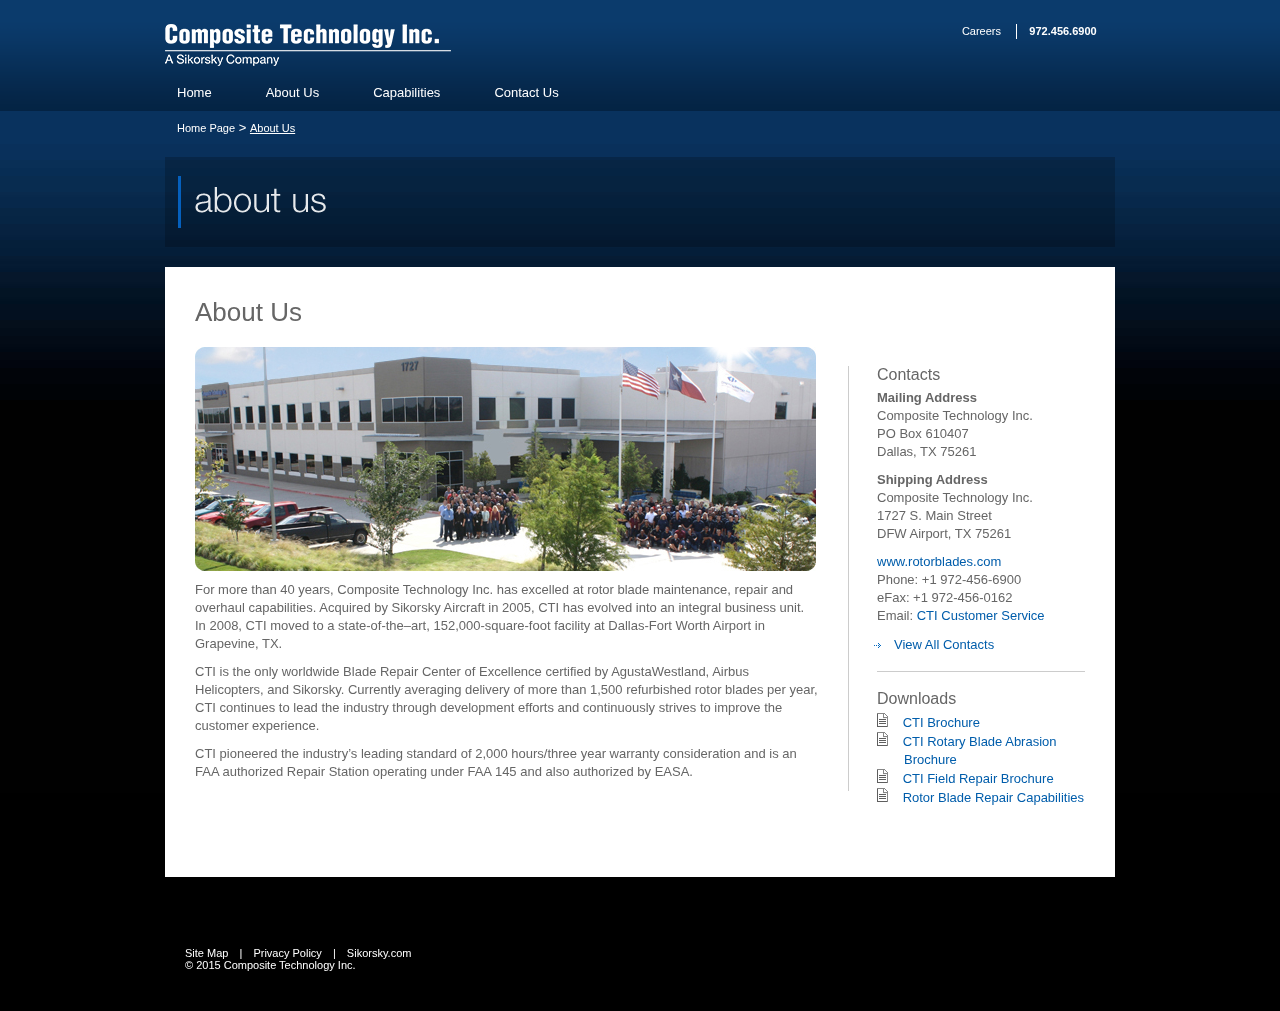
<file: about-us.html>
﻿<!DOCTYPE html PUBLIC "-//W3C//DTD XHTML 1.0 Transitional//EN" "http://www.w3.org/TR/xhtml1/DTD/xhtml1-transitional.dtd">

<html xmlns="http://www.w3.org/1999/xhtml" xml:lang="en" lang="en">
<head>

		<title>About Us - Composite Technology Inc.</title>
		<meta http-equiv="Content-Type" content="text/html; charset=utf-8" />

		
<link rel="stylesheet" href="ui/css/supersized.css" type="text/css" media="screen" />
		<link rel="stylesheet" href="ui/scripts/theme/supersized.shutter.css" type="text/css" media="screen" />
		<script type="text/javascript" src="ui/scripts/quickmenu.js"></script>
		<!--<script type="text/javascript" src="https://ajax.googleapis.com/ajax/libs/jquery/1.6.1/jquery.min.js"></script>-->
		<link href="ui/css/stylesheet.css" rel="stylesheet" type="text/css" />
		<script>window.jQuery || docum972ent.write('<script src="ui/slider2/js/jquery.min.js"><\/script>')</script>
        
        <!-- Anything Slider -->
        <link rel="stylesheet" href="ui/slider2/css/anythingslider.css" />
<script src="ui/slider2/js/jquery.anythingslider.js"></script>
        <script src="ui/slider2/js/jquery.anythingslider.fx.js"></script>
        
        
        <link rel="stylesheet" href="ui/slider2/css/page.css" />
<script src="ui/slider2/js/slider2.js"></script>
		
        
        
		<!-- homepage only<script type="text/javascript" src="ui/scripts/jquery.easing.min.js"></script>-->
		<script type="text/javascript" src="ui/scripts/supersized.3.2.5.min.js"></script>
		<script type="text/javascript" src="ui/scripts/theme/supersized.shutter.min.js"></script>
		
		<script type="text/javascript">
			
			jQuery(function($){
				
				$.supersized({
				
					// Functionality
					slideshow               :   1,			// Slideshow on/off
					autoplay				:	0,			// Slideshow starts playing automatically
					start_slide             :   1,			// Start slide (0 is random)
					stop_loop				:	0,			// Pauses slideshow on last slide
					random					: 	0,			// Randomize slide order (Ignores start slide)
					slide_interval          :   3000,		// Length between transitions
					transition              :   1, 			// 0-None, 1-Fade, 2-Slide Top, 3-Slide Right, 4-Slide Bottom, 5-Slide Left, 6-Carousel Right, 7-Carousel Left
					transition_speed		:	1000,		// Speed of transition
					new_window				:	1,			// Image links open in new window/tab
					pause_hover             :   0,			// Pause slideshow on hover
					keyboard_nav            :   1,			// Keyboard navigation on/off
					performance				:	1,			// 0-Normal, 1-Hybrid speed/quality, 2-Optimizes image quality, 3-Optimizes transition speed // (Only works for Firefox/IE, not Webkit)
					image_protect			:	1,			// Disables image dragging and right click with Javascript
															   
					// Size & Position						   
					min_width		        :   0,			// Min width allowed (in pixels)
					min_height		        :   0,			// Min height allowed (in pixels)
					vertical_center         :   0,			// Vertically center background
					horizontal_center       :   1,			// Horizontally center background
					fit_always				:	0,			// Image will never exceed browser width or height (Ignores min. dimensions)
					fit_portrait         	:   1,			// Portrait images will not exceed browser height
					fit_landscape			:   0,			// Landscape images will not exceed browser width
															   
					// Components							
					slide_links				:	'blank',	// Individual links for each slide (Options: false, 'num', 'name', 'blank')
					thumb_links				:	1,			// Individual thumb links for each slide
					thumbnail_navigation    :   0,			// Thumbnail navigation
					slides 					:  	[		{image: 'ui/images/bg_about_us.jpg'}
												],
												
					// Theme Options			   
					progress_bar			:	1,			// Timer for each slide							
					mouse_scrub				:	0
					
				});
		    });
		</script>
		<script type="text/javascript">
        
          var _gaq = _gaq || [];
          _gaq.push(['_setAccount', 'UA-26187310-1']);
          _gaq.push(['_trackPageview']);
        
          (function() {
            var ga = document.createElement('script'); ga.type = 'text/javascript'; ga.async = true;
            ga.src = ('https:' == document.location.protocol ? 'https://ssl' : 'http://www') + '.google-analytics.com/ga.js';
            var s = document.getElementsByTagName('script')[0]; s.parentNode.insertBefore(ga, s);
          })();
        
        </script>
		<script type="text/javascript">
        
          var _gaq = _gaq || [];
          _gaq.push(['_setAccount', 'UA-34712479-1']);
          _gaq.push(['_trackPageview']);
        
          (function() {
            var ga = document.createElement('script'); ga.type = 'text/javascript'; ga.async = true;
            ga.src = ('https:' == document.location.protocol ? 'https://ssl' : 'http://www') + '.google-analytics.com/ga.js';
            var s = document.getElementsByTagName('script')[0]; s.parentNode.insertBefore(ga, s);
          })();
        
        </script>
	</head>
<body>
<div id="PageContainer">
  <!-- jQuery Supersized Background Markup Ends -->
  <div class="HeaderContainer FullWidthCarriage">
    <!-- HeaderContainer -->
    <div class="Header">
      <!-- Header Starts -->
      <div class="TopContainer">
        <!-- TopContainer Starts -->
        <div class="Logo"><a href="index.html"><img src="ui/images/Composite_Technology_Inc_logo.png" alt="Composite Technology Inc. - A Sikorsky Aerospace Services Company" title="Composite Technology Inc. - A Sikorsky Aerospace Services Company" border="0" />
          <!--<img src="ui/images/img_AAG_type_ko.png" alt="AAG | A Sikorsky Global Helicopters Company" title="AAG | A Sikorsky Global Helicopters Company" border="0" />-->
        </a></div>
        <div class="GlobalNavContainer">
          <div class="GlobalNav">
            <!-- GlobalNav Starts -->
            <a href="http://lockheedmartinjobs.com/" id="ctl00_global_rptGlobalNav_ctl03_link" target="_blank">Careers</a>
            <!-- GlobalNav Ends -->
          </div>
          <div class="Date" id="Date"><strong>972.456.6900 </strong>&nbsp;&nbsp;&nbsp;&nbsp;&nbsp;</div>
        </div>
      </div>
      <div class="T1Nav">
        <!-- T1Nav Starts -->
         <ul id="qm0" class="qmmc">
          <li><a href="index.html" id="ctl00_topnav_rptTopNav_ctl01_link" class="qmparent">Home</a></li>
          <li><a href="about-us.html" id="ctl00_topnav_rptTopNav_ctl01_link" class="qmparent">About Us</a></li>
          <li><a href="capabilities.html" id="ctl00_topnav_rptTopNav_ctl02_link" class="qmparent">Capabilities</a>
          <ul>
              <li><a href="rotor-blade-repair.html" id="ctl00_topnav_rptTopNav_ctl01_rprT2_ctl01_link" class="qmparent">Rotor Blade Repair</a>              </li>
              <li><a href="whirl-tower.html" id="ctl00_topnav_rptTopNav_ctl01_rprT2_ctl01_link" class="qmparent">Whirl Tower</a>            </li>
              <li><a href="field-service.html" id="ctl00_topnav_rptTopNav_ctl01_rprT2_ctl01_link" class="qmparent">Field Service</a>            </li>
            </ul></li>
          <li><a href="contact-us.html" id="ctl00_topnav_rptTopNav_ctl06_link">Contact Us</a></li>
          <li class="qmclear">&nbsp;</li>
        </ul>
        <!-- Create Menu Settings: (Menu ID, Is Vertical, Show Timer, Hide Timer, On Click, Right to Left, Horizontal Subs, Flush Left) -->
        <script type="text/javascript">                qm_create(0, false, 0, 500, false, false, false, false);</script>
        <!---->
        <!-- QuickMenu Structure Ends [Menu 0] -->
        <!-- T1Nav Ends -->
      </div>
      <!-- Header Ends -->
    </div>
    <!-- HeaderContainer Ends  -->
  </div>
  <div class="TierMainContainer FullWidthCarriage">
    <!-- TierMainContainer Starts -->
    <div class="TierMain">
      <!-- TierMain Starts -->
      <div class="BreadCrumbs"><a href="index.html" id="ctl00_ctl00_ContentPlaceHolder1_breadcrumb_rprBreadcrumb_ctl01_item" class="active">Home Page</a> &gt; <a href="about-us.html" id="ctl00_ctl00_ContentPlaceHolder1_breadcrumb_rprBreadcrumb_ctl03_item">About Us</a></div>
      <div class="PageHeader">
        <!-- PageHeader Starts -->
        <div class="PageHeaderLeft">
          <!-- PageHeaderLeft Starts -->
          <div><img src="ui/images/hdg_PageHeader_about-us_blue.png" width="680" height="90" /></div>
          <!-- PageHeaderLeft Ends -->
        </div>
        <div class="PageHeaderRight">
          <!-- PageHeaderRight Starts -->
          <!-- PageHeaderRight Ends -->
        </div>
        <!-- PageHeader Ends -->
      </div>
      <div class="TierContentContainer">
        <!-- TierContentContainer Starts -->
        <div class="TierContentContainer">
          <!-- TierContentContainer Starts -->
          <div class="TierContent">
            <!-- TierContent Starts -->
            <div class="TierContentLeft2">
              <!-- TierContentLeft Starts -->
              <h1>About Us</h1>
              <div class="TierContentTop">
                <!-- TierContentTop Starts -->
                <p><img border="0" width="621" height="224" alt="" src="ui/images/img_about.jpg" /></p>
                <p>For more than 40 years, Composite Technology Inc. has excelled at rotor blade maintenance, repair and overhaul capabilities.  Acquired by Sikorsky Aircraft in 2005, CTI has evolved into an integral business unit.   <br />
                In 2008, CTI moved to a state-of-the–art, 152,000-square-foot facility at Dallas-Fort Worth Airport in Grapevine, TX.</p>

<p>CTI is the only worldwide Blade Repair Center of Excellence certified by AgustaWestland, Airbus Helicopters, and Sikorsky.  Currently averaging delivery of more than 1,500 refurbished rotor blades per year, CTI continues to lead the industry through development efforts and continuously strives to improve the customer experience.</p>

<p>CTI pioneered the industry’s leading standard of 2,000 hours/three year warranty consideration and is an FAA authorized Repair Station operating under FAA 145 and also authorized by EASA.
</p>
                <!-- TierContentTop Ends -->
              </div>
              <!-- TierContentLeft Ends -->
            </div>
            <div class="TierContentRight2">
              <!-- TierContentRight2 Starts -->
              <div class="RightTopImage" style="display:none;"></div>
              <div class="RightFeatureArea">
                <!-- RightFeatureArea Starts -->
                <div class="RightFeatureHdr">Contacts</div>
                <p><strong>Mailing Address</strong><br />
                  Composite Technology Inc.<br />
PO Box 610407<br />
Dallas, TX 75261</p>
                <p><strong>Shipping Address<br />
                  </strong>Composite Technology Inc.<br />
                  1727 S. Main Street<br />
DFW Airport, TX 75261<br />
                </p>
                <p><a href="http://www.rotorblades.com">www.rotorblades.com</a><br />
                  Phone: +1 972-456-6900<br />
                  eFax: +1 972-456-0162 <br />
                Email: <a href="mailto:cti_customer_service.dl-mst@exch.ems.lmco.com">CTI Customer Service</a></p>
                <ul class="arrow">
                  <li><a href="contact-us.html">View All Contacts</a></li>
                </ul>
               <br />
                  <br />
               
                               <img src="ui/images/hline_.gif" width="208" height="1" /><br />
                <br />
                  <!-- RightFeatureArea Starts -->
                  <div class="RightFeatureAreaBtm">
                  <div class="RightFeatureHdr">Downloads</div>
                <p style="padding: 0px; margin: 0px;"><img height="14" border="0" width="22" title="CTI Brochure" alt="CTI Brochure" src="ui/images/icon_brief.gif"> <a href="ui/documents/CTI_Brochure.pdf" target="_blank">CTI Brochure</a></p>
                <p style="padding: 0px; margin: 0px;"><img height="14" border="0" width="22" title="CTI Brochure" alt="CTI Brochure" src="ui/images/icon_brief.gif"> <a href="ui/documents/CTI_Rotary_Blade_Abrasion_Brochure.pdf" target="_blank">CTI Rotary Blade Abrasion<br/><span style="margin-left:27px;">Brochure<span></a></p>
                <p style="padding: 0px; margin: 0px;"><img height="14" border="0" width="22" title="CTI Brochure" alt="CTI Brochure" src="ui/images/icon_brief.gif"> <a href="ui/documents/CTI_Field_Repair_Brochure.pdf" target="_blank">CTI Field Repair Brochure</a></p>
                <p style="padding: 0px; margin: 0px;"><img height="14" border="0" width="22" title="CTI Capabilities" alt="CTI Capabilities" src="ui/images/icon_brief.gif"> <a href="ui/documents/CTI_Capabilities.pdf" target="_blank">Rotor Blade Repair Capabilities</a></p>
                </div>
                <!-- RightFeatureArea Ends -->
           
                <!-- RightFeatureArea Ends -->
              </div>
              <!-- TierContentRight2 Ends -->
            </div>
          </div>
          <!-- TierContent Ends -->
          <div class="BottomContainer"> </div>
          <!-- TierContentContainer Ends -->
        </div>
      </div>
      <!-- TierMain Ends -->
    </div>
    <!-- TierMainContainer Ends -->
    <div class="FooterContainer FullWidthCarriage">
      <!-- HomeFooterContainer Starts -->
      <div class="MainFooter">
        <!-- FooterMain Starts -->
        <div class="HomeFooterContainerLeft">
          <!-- HomeFooterContainerLeft Starts -->
                  <div class="HomeFooter"> <a href="sitemap.html" id="ctl00_footer_rptFooterNav_ctl01_link">Site Map</a> | <a href="privacy.html" id="ctl00_footer_rptFooterNav_ctl03_link">Privacy Policy</a>  | <a href="http://www.sikorsky.com" id="ctl00_footer_rptFooterNav_ctl05_link" target="_blank">Sikorsky.com</a> </div>
          <div class="HomeFooter2">
            <!-- HomeFooter2 Starts -->
            &copy; 2015 Composite Technology Inc.
            <!-- HomeFooter2 Ends -->
          </div>
          <!-- HomeFooterContainerLeft Ends -->
        </div>
        <div class="HomeFooterContainerRight">
          <!-- HomeFooterContainerRight Starts -->
          <!-- <div class="image"><img src="ui/images/img_FooterLogo.png" alt="Sikorsky Aircraft Corporation Company"    width="160" height="35"/></div> -->
          <!-- HomeFooterContainerRight Ends -->
        </div>
      </div>
      <!-- MainFooter Ends -->
      <!-- FooterContainer Ends -->
    </div>
    <!-- FooterContainer Ends -->
  </div>
  <div style="display:none;">
    <input type="hidden" name="__VIEWSTATE" id="__VIEWSTATE" value="/[base64]" />
  </div>
</div>
<div id="supersized"></div>
</body>
</html>
</file>
<file: ui/css/stylesheet.css>
@import url(navigation.css);
@import url(footer.css);
@import url(content.css);
@import url(forms.css);

/*universal styles begin*/

body {
	font: normal small Arial, Verdana, Helvetica, sans-serif;
	padding: 0px;
	margin: 0px;
	line-height:18px;
	background: url(../images/bg_Body_tile.jpg) repeat-x #000;
	border-right-style: none;
	border-left-style: none;
}

.homebody {}


#PageContainer {
	width:100%;
	height:100%;
	top:0;
	overflow: hidden;
	z-index:4;
	text-align:center;
} /* #PageContainer required by SuperSized jQuery */

.FullWidthCarriage {
	display:block;
	float:left;
	width: 100%;
	margin: 0;
	padding: 0;	
	background: none;
	text-align: center;
}

.HeaderContainer.FullWidthCarriage {
	background: url(../images/bg_Header_tile.gif) repeat-x 0px bottom #0b3b6c;
}

.Header {
	display:block;
	width: 950px;
	margin: 0 auto;
	padding: 24px 0 0;
	background: none;
	text-align: left;
}

.T1Nav {
	display:block;
	float: left;
	width: 950px;
	margin: 0;
	padding: 10px 0;
	background: none;
}



.HomeMainContainer.FullWidthCarriage {
/*	background-color: #FFCCCC;*/
}

.HomeMain {
	display:block;
	width: 950px;/* anythingfix 950*/
	margin: 0 auto;
	padding: 90px 0 0;
	background: none;
	text-align: left;
}

.HomeFlash{
	display: block;
	float: left;
	width:950px;
	margin:0;
	padding: 0;
}

.HomeContentContainer {
	display: block;
	float: left;
	width:870px;
	margin:70px 0 0;
	padding: 20px 40px;
	background: url(../images/bg_HomeContent.png) repeat-x 0px 0px;
}

.HomeContentContainer a {
	color:#005dab;
}

.HomeContentContainer a:hover {
	color:#F19A02;
}

.HomeContentContainer a.whtlnk {
	color:#fff;
}

.HomeContentContainer a.whtlnk:hover {
	color:#99ccff;
}

.HomeTopRow {}

/* HomeBox1 */

.HomeBox1 {
	display:block;
	float:left;
	width:250px;
	min-height: 100px;
	margin: 0;
	padding: 0px 28px 0px 0px;
	border-right: 2px solid #ddd;
}

.HomeBox1 .top {
	display: block;
	float: left;
	padding:0;
	margin:0; 
	background:none;
}

.HomeBox1 .top h2 {
	padding: 0 0 10px 0;
	margin: 0px; 
	color: #666;
	font-family: Arial, Helvetica, sans-serif;
	font-size: 14px;
	font-weight: normal;
}
.top h1 {
	padding: 0 0 10px 0;
	margin: 0px; 
	color: #666;
	font-family: Arial, Helvetica, sans-serif;
	font-size: 14px;
	font-weight: normal;
}

.HomeBox1 .image {
	float: left;
	padding: 0px 0px 0px 0px;
	display:none;
}

.HomeBox1 .body1 {
	display: block;
	float: left;
	width:250px;
	margin:0;
	padding:0;
	color: #666;
	font-family: Arial, Helvetica, sans-serif;
	font-size: 11px;
	line-height: normal;
	font-weight: normal;
}

.HomeBox1 .Btn {
	display: block;
	float: none;
	margin: 0;
	padding: 5px 0px 0px 0px;
	width: auto;
	border: none;
}

.HomeBox1 .Btn a {
	border: none;
	background: none;
	margin: 0;
	padding: 0;
}

.HomeBox1 .icons {
	padding: 0px 0px 10px 0px;
}

/* HomeBox2 */

.HomeBox2 {
	display:block;
	float:left;
	width:250px;
	min-height: 100px;
	margin: 0;
	padding: 0px 28px 0px 30px;
	border-right: 2px solid #ddd;
}

.HomeBox2 .top {
	display: block;
	float: left;
	padding:0;
	margin:0; 
	background:none;
}

.HomeBox2 .top h2 {
	padding: 0 0 10px 0;
	margin: 0px; 
	color: #666;
	font-family: Arial, Helvetica, sans-serif;
	font-size: 14px;
	font-weight: normal;
}

.HomeBox2 .image {
	float: left;
	padding: 0px 0px 0px 0px;
	display:none;
}

.HomeBox2 .body1 {
	display: block;
	float: left;
	width:250px;
	margin:0;
	padding:0;
	color: #666;
	font-family: Arial, Helvetica, sans-serif;
	font-size: 11px;
	line-height: normal;
	font-weight: normal;
}

.HomeBox2 .Btn {
	display: block;
	float: none;
	margin: 0;
	padding: 5px 0px 0px 0px;
	width: auto;
	border: none;
}

.HomeBox2 .Btn a {
	border: none;
	background: none;
	margin: 0;
	padding: 0;
}

.HomeBox2 .icons {
	padding: 0px 0px 10px 0px;
}


/* HomeBox3 */

.HomeBox3 {
	display:block;
	float:left;
	width:250px;
	min-height: 100px;
	margin: 0;
	padding: 0px 0px 0px 30px;
}

.HomeBox3 .top {
	display: block;
	float: left;
	padding:0;
	margin:0; 
	background:none;
}

.HomeBox3 .top h2 {
	padding: 0 0 10px 0;
	margin: 0px; 
	color: #666;
	font-family: Arial, Helvetica, sans-serif;
	font-size: 14px;
	font-weight: normal;
}

.HomeBox3 .image {
	display:block;
	float: left;
	padding: 0px 20px 10px 0px;
}

.HomeBox3 .body1 {
	display: block;
	float: left;
	width:250px;
	margin:0;
	padding:0;
	color: #666;
	font-family: Arial, Helvetica, sans-serif;
	font-size: 11px;
	line-height: normal;
	font-weight: normal;
}

.HomeBox3 .Btn {
	display: block;
	float: none;
	margin: 0;
	padding: 5px 0px 0px 0px;
	width: auto;
	border: none;
}

.HomeBox3 .Btn a {
	border: none;
	background: none;
	margin: 0;
	padding: 0;
}

.HomeBox3 .icons {
	padding: 0px 0px 10px 0px;
}


/* Tier Styles */

.TierMainContainer.FullWidthCarriage {
/*	background-color: #FFCCCC;*/
}

.TierMain {
	display:block;
	width: 950px;
	margin: 0 auto;
	padding: 0px 0 0;
	background: none;
	text-align: left;
}

.Logo {
	display:block;
	float:left;
	background: none;
	width:230px;
}

.LogoEnflite {
	display:block;
	float:left;
	background: none;
	width:230px;
	padding-left:25px;
	margin-left:25px;
	border-left:1px solid #fff;
}

.TopContainer {
	display:block;
	background: none;
	float:left;
	color:#fff;
	width:950px;
	margin: 0;
	padding: 0;
}

.GlobalNavContainer {
	display:block;
	background: none;
	float:right;
	color:#fff;
	width:auto;
	padding: 0;
}

.GlobalNav {
	font: normal 11px/15px Arial, Verdana, Helvetica, sans-serif;
	display:block;
	background: none;
	float:left;
	width:auto;
	padding:0px 0px 0px 0px;
	text-align:right;
}

.Date {
	font: normal 11px/15px Arial, Verdana, Helvetica, sans-serif;
	display:block;
	background: none;
	float:left;
	width: auto;
	padding:0px 0px 0px 10px;
	border-left: 1px solid #fff;
	text-align:right;
}

/* Form Styles*/

.SearchContainer {
	display:block;
	float:right;
	padding-top:18px;
}

.Search {
	display:block;
	float:left;
	background: none;
	padding: 0px 10px 0px 0px;
}

.SearchBtn {
	display:table;
	float:left;
	padding: 1px 0px 0px 0px;
}

.SearchBox {
	display:table;
	background: #046bc2;
	border:1px solid #c5c5c5;
	width:150px;
	font: normal 11px Arial, Verdana, Helvetica, sans-serif;
	color:#fff;
	padding:3px 0px 2px 10px;
}

.SearchBoxLite {
	display:table;
	background: #77a5d7;
	border:1px solid #c5c5c5;
	width:150px;
	font: normal 11px Arial, Verdana, Helvetica, sans-serif;
	color:#000033;
	padding:3px 0px 2px 10px;
}

.error {
	font: normal 11px Arial, Verdana, Helvetica, sans-serif;
	color:#FF6600;
}

.CalendarBoxLite {
	display:table;
	background: #77a5d7;
	border:1px solid #c5c5c5;
	width:80px;
	font: normal 11px Arial, Verdana, Helvetica, sans-serif;
	color:#000033;
	padding:3px 0px 2px 5px;
	margin:0px;
}

.AFSelectBox {
	background: #77a5d7;
	border:1px solid #c5c5c5;
	width:145px;
	font: normal 11px Arial, Verdana, Helvetica, sans-serif;
	color:#000033;
	padding:0px 0px 0px 5px;
	margin-bottom:10px;
}

.TierSelectBox {
	background: #77a5d7;
	border:1px solid #c5c5c5;
	width:162px;
	font: normal 11px Arial, Verdana, Helvetica, sans-serif;
	color:#000033;
	padding:0px 0px 0px 5px;
	margin-bottom:10px;
}

.redtxt {
	color:red;
}

/* Header Styles*/

.PageHeader {
	display:block;
	float:left;
	width:950px;
	margin: 20px 0;
	padding: 0;

	background: url(../images/bg_PageHeader_tile.png) repeat-x 0px 0px;
}

.UtilityPageHeader {
	background: none;
	display:block;
	width:950px;
	float:left;
	padding:0px 0px 20px 0px;
}

.PageHeaderLeft {
	display:block;
	float:left;
	width:680px;
	margin: 0;
	padding:0;
	background: none;
}

.PageHeaderRight {
	display:block;
	float:left;
	width:270px;
	margin: 0;
	padding: 0;
	background: none;
	position: relative;
}

.PageHeaderRight .PageHeaderImage {
	display:block;
	margin: 0;
	padding: 0;
	background: none;
	position: absolute;
	top: -40px;
	right: -20px;
	z-index: 100;
}

.TierContentContainer {
	display:block;
	float: left;
	width:950px;
	background: none;
}

.TierContent {
	display:block;
	float:left;
	width: 890px;
	margin: 0;
	padding: 30px;
	background: #fff;
}

.TierContent2ColContainer {
	display:block;
	background: #fff;
	width:890px;
	margin:15px 0px 0px 0px;
	padding:0px 0px 0px 0px;
	float:left;
	background:url(../images/2col_vert_rule.gif) repeat-y;
}

.TierContent3ColContainer {
	display:block;
	background: url(../images/feature_3col_bg.gif) repeat-y;
	width:890px;	
	margin:15px 0px 0px 0px;
	padding:0px 0px 0px 0px;
	float:left;
}

.TierFeature3ColContainer {
	display:block;
	width:890px;
	margin:40px 0px 0px 0px;
	padding:0px 0px 0px 0px;
	float:left;
	background: url(../images/sm_gray_box_3col_bg.gif) no-repeat bottom;
}

.TierContentLeft {
	display:block;
	width:625px;
	margin:0px;
	padding:0px 28px 0px 0px;
	float:left;
	border-right:1px solid #ccc;
}

.TierContentLeft2 {
	display:block;
	width:625px;
	margin:0px;
	padding:0px 29px 0px 0px;
	float:left;
	background: url(../images/vline_right.gif) no-repeat top right;
}

.TierContentLeft3 {
	display:block;
	width:425px;
	margin:0px;
	padding:15px 19px 0px 0px;
	float:left;
	border-right:1px solid #ccc;
}

.TierContentRight {
	display:block;
	width:208px;
	margin:0px;
	padding:0px 0px 0px 28px;
	float:left;
}

.TierContentRight2 {
	display:block;
	width:208px;
	margin:0px;
	padding:69px 0px 0px 28px;
	float:left;
}

.TierContentRight3 {
	display:block;
	width:425px;
	margin:0px;
	padding:15px 0px 0px 20px;
	float:left;
}

.TierContent2Col {
	display:block;
	width:625px;
	margin:0px;
	padding:15px 0px 0px 0px;
	float:left;
}

.TierContentCol1 {
	display:block;
	width:290px;
	margin:0px;
	padding:0px 45px 0px 0px;
	float:left;
}

.TierContentCol2 {
	display:block;
	width:290px;
	margin:0px;
	padding:0px 0px 0px 0px;
	float:left;
}

.TierContent3Col1 {
	display:block;
	width:270px;
	margin:0px;
	padding:0px 20px 0px 0px;
	float:left;
}

.TierContent3Col2 {
	display:block;
	width:270px;
	margin:0px;
	padding:0px 20px 0px 20px;
	float:left;
}

.TierContent3Col3 {
	display:block;
	width:270px;
	margin:0px;
	padding:0px 0px 0px 20px;
	float:left;
}

.TierContentTop {
	padding-top:20px;
}

.RightTopImage {
	border-bottom:1px solid #ccc;
	padding-bottom:20px;
	margin-bottom:15px;
}

.RightFeatureArea {
	display:block;
	width:208px;
	margin-bottom:10px;
	padding:0px 0px 10px 0px;
	float:left;
}

.RightFeatureAreaBtm {
	display:block;
	width:208px;
	margin-bottom:15px;
	padding:0px 0px 5px 0px;
	float:left;
	border-bottom:none;
}

.RightFeatureHdr {
	font-size:medium;
	font-weight:normal;
	color:#666;
	padding-bottom:5px;
}

.Callout {
	width:540px;
	display:block;
	float:left;
	border-top:1px solid #ccc;
	padding:20px 50px 0px 35px;
	margin:10px 0px 0px 0px;
}

.CalloutContent {
	width:500px;
	display:block;
	float:left;
	background: url(../images/quote_btm.gif) no-repeat bottom;
	padding:0px 20px 11px 20px;
	margin:0px 0px 0px 0px;
}

.CalloutContent .thumbright {
	float:right;
	display:block;
	padding:0px 0px 0px 20px;
	margin:0px 0px 0px 0px;
}

.CalloutContent .name {
	float:left;
	display:block;
	padding:5px 0px 0px 0px;
	margin:0px 0px 0px 0px;
	font-size:90%;
	font-style:normal; /*italic*/
}

.TierNewsContainer {
	display:block;
	width:100%;
	margin:20px 0px 0px 0px;
	padding:20px 0px 0px 0px;
	float:left;
	border-top:1px solid #ccc;
}

.TierNewsContainer .body {
	display:block;
	width:617px;
	float:left;
}

.TierNewsHdr {
	color:#666;
	font-size:105%;
	font-weight:bold;
	margin:0px;
	padding:0px 8px 0px 0px;
}

.BottomContainer {
	height:50px;
	float:right;
	display:block;
}

.TierProductContainer {
	display:block;
	float:left;
	width:625px;
	/*padding-top:20px;*/
	margin-top:20px;
	background: url(../images/bg_product_borders.jpg) no-repeat bottom left;
}

.BottomLinks {
	display:block;
	float:left;
	padding:0;
	margin:0;
	width:625px;
}

.TierProductCol1 {
	display:block;
	float:left;
	width:168px;
	margin:0px;
	padding:0px 19px 0px 20px;
	/*border-right:1px solid #ccc;*/
}

.TierProductColBody {
	float:left;
	display:block;
	/*border-bottom:1px solid #ccc;*/
	padding:0px 0px 10px 0px;
}

.TierProductColBody h3 {
	margin-top: 10px;
}



.TierProductColBody2 {
	float:left;
	display:block;
	border-bottom:none;
	padding:0px 0px 20px 0px;
}

.TierProductCol2 {
	display:block;
	float:left;
	width:168px;
	margin:0px;
	padding:0px 19px 0px 20px;
	/*border-right:1px solid #ccc;*/
}

.TierProductCol3 {
	display:block;
	float:left;
	width:169px;
	margin:0px;
	padding:0px 20px 0px 20px;
}

.TierFeatureContainer {
	display:block;
	float:left;
	width:625px;
	padding-top:20px;
	margin-top:20px;
	border-top:1px solid #ccc;
}

.TierFeatureContainerTop {
	display:block;
	float:left;
	width:625px;
	padding-top:15px;
	margin-top:0px;
	border-top:none;
}

.SearchResultsContainer {
	display:block;
	float:left;
	width:625px;
	margin:15px 0px 0px 0px;
}

.BlueBoxLg {
	display:block;
	float:left;
	width:625px;
	margin:15px 0px 15px 0px;
}

.BlueBoxLgContent {
	display:block;
	float:left;
	width:625px;
	background: url(../images/blue_box_lg_btm.gif) no-repeat bottom left;
}

.BlueBoxLgContentBody {
	display:block;
	float:left;
	width:565px;
	padding:0px 30px 15px 30px;
}

.BlueBoxSm {
	display:block;
	float:left;
	width:242px;
	padding:0px 0px 0px 48px;
}

.BlueBoxSmContent {
	display:block;
	float:left;
	width:242px;
	background: url(../images/blue_box_sm_btm.gif) no-repeat bottom left;
}

.BlueBoxSmContentBody {
	display:block;
	float:left;
	width:202px;
	padding:0px 20px 15px 20px;
}

.BlueBoxSmSignupBody {
	display:block;
	float:left;
	width:152px;
	padding:0px 40px 15px 40px;
}

.BlueBoxVline {
	width:123px;
	background: url(../images/blue_box_vline.gif) repeat-y;
}

.SmGrayBox {
	display:block;
	float:left;
	width:284px;
	margin:0px 19px 0px 0px;
	font-size:90%;
}

.SmGrayBoxRight {
	display:block;
	float:left;
	width:284px;
	margin:0px 0px 0px 0px;
	font-size:90%;
}

.SmGrayBoxTop {
	display:block;
	float:left;
	width:284px;
	background: url(../images/sm_gray_box_top.gif) no-repeat top left;
}

.SmGrayBoxTopBody {
	display:block;
	float:left;
	width:254px;
	padding:5px 15px 5px 15px;
}

.SmGrayBoxContent {
	display:block;
	float:left;
	width:284px;
	background: none;
	padding:10px 0px 0px 0px;
}

.SmGrayBoxContentBody {
	display:block;
	float:left;
	width:254px;
	padding:0px 15px 15px 15px;
}

.MainNewsBox {
	display:block;
	float:left;
	width:625px;
	margin:15px 0px 20px 0px;
}

.MainNewsBoxTop {
	display:block;
	float:left;
	width:625px;
	background: url(../images/news_box_top.gif) no-repeat top left;
}

.MainNewsBoxTopBody {
	display:block;
	float:left;
	width:585px;
	padding:5px 20px 5px 20px;
}

.MainNewsBoxContent {
	display:block;
	float:left;
	width:625px;
	background: url(../images/news_box_bg.gif) no-repeat bottom left;
}

.MainNewsBoxContentBody {
	display:block;
	float:left;
	width:585px;
	padding:20px 20px 15px 20px;
}

.MainEventsBoxContentBody {
	display:block;
	float:left;
	width:585px;
	padding:0px 20px 15px 20px;
}

.MainEventsMonth {
	display:block;
	float:left;
	padding:10px 0px 0px 0px;
	margin:0px 0px 0px 0px;
	border-bottom:1px solid #ccc;
	width:100%;
}

.MainEventsMonth h3 {
	color:#046bc2;
}

.EventsLink {
	padding: 10px 0px 0px 0px;
	margin: 0px 0px 0px 0px;
	display:block;
	float:left;
	width:100%;
}

/* Mission Matrix Styles */

.MissionMatrix {
display:block;
width: 853px;
height: 500px;
overflow: auto;
margin-bottom:20px;
}

.blue {
background-color:#046bc2;
}

.green {
background-color:#517600;
}

.familyhdr {
text-align:left;
width:143px;
padding:0px 0px 0px 10px;
margin:2px 0px 2px 0px;
background-color:#fff;
border-top:1px solid #ccc;
border-bottom:1px solid #ccc;
font-weight:bold;
}

.grid0 {
width:29px;
border-left:1px solid #CDE1F3;
border-top:1px solid #CDE1F3;
border-bottom:1px solid #CDE1F3;
text-align:center;
margin:5px 0px 5px 0px;
background-color:#fff;
}

.grid1 {
width:29px;
border-left:1px solid #ccc;
text-align:center;
background-color:#e1f1fe;
}

.grid1hdr {
text-align:left;
width:143px;
padding:15px 0px 15px 10px;
background-color:#e1f1fe;
font-weight:bold;
font-size:95%;
}

.grid2 {
width:29px;
border-left:1px solid #ccc;
text-align:center;
background-color:#f3f9ff;
}

.grid2hdr {
text-align:left;
width:143px;
padding:15px 0px 15px 10px;
background-color:#f3f9ff;
font-weight:bold;
font-size:95%;
}

.grid0Right {
width:28px;
border-top:1px solid #CDE1F3;
border-left:1px solid #CDE1F3;
border-right:1px solid #CDE1F3;
border-bottom:1px solid #CDE1F3;
text-align:center;
background-color:#fff;
}

.grid1Right {
width:28px;
border-left:1px solid #ccc;
border-right:1px solid #ccc;
text-align:center;
background-color:#e1f1fe;
}

.grid2Right {
width:28px;
border-left:1px solid #ccc;
border-right:1px solid #ccc;
text-align:center;
background-color:#f3f9ff;
}

.graybg {
background-color:#ccc;
}

/* Product Table Styles */
.ProductTable {
width:588px;
border:1px solid #ccc;
margin-bottom:20px;
}

.RowBlue {
border-bottom:1px solid #ccc;
text-align:left;
background-color:#e1f1fe;
padding:0px 0px 0px 10px;
}

.RowBlueBtm {
border-bottom:none;
text-align:left;
background-color:#e1f1fe;
padding:0px 0px 0px 10px;
}

.RowWhite {
border-bottom:1px solid #ccc;
text-align:left;
background-color:#fff;
padding:0px 0px 0px 10px;
}

.RowWhiteBtm {
border-bottom:none;
text-align:left;
background-color:#fff;
padding:0px 0px 0px 10px;
}

/* Email This Page Styles */

.EmailContainer {
	display:block;
	float:left;
	background: url(../images/email_popup_bg.gif) #fff repeat-x;
	width:360px;
	padding:0px 0px 0px 60px;
}

/* ############################## */
/* ### Changes added 20110202 ### */

/* DevNote Style */
.DevNote {
	display: inline-block;
	background-color: #FF33FF;
	margin: 0;
	padding: 2px 5px;
	border: 1px solid #c00;
	color: #006633;
}


/* Flash Placeholder */
.Flash {
	display: block;
	float: left;
	width: 950px; /* anythingfix 950*/
	margin: 0;
	padding: 0;
	background: none;
	height: 365px;
}

/* Body Background Image Assignments */
/* Each BGImage_000 style has an image and background color assignment */
.BgImage_000 {background: url(../images/ui-bg_diagonals-thick_20_666666_40x40.gif) repeat 0 0; display:block;float:left;}

.BgImage_001 {background: url(../images/bg_Body_001.jpg) no-repeat center 0px; display:block;float:left;}

.BgImage_002 {background: url(../images/bg_Body_002.jpg) no-repeat center 0px; display:block;float:left;}

.BgImage_003 {background: url(../images/bg_Body_003.jpg) no-repeat center 0px; display:block;float:left;}

.BgImage_004 {background: url(../images/bg_Body_004.jpg) no-repeat center 0px; display:block;float:left;}

 

#Date{font:normal 11px/15px Arial,Verdana,Helvetica,sans-serif;display:block;background:none;float:left;width:98px;padding:0;text-align:right;}
#Date a{color:#fff;}
#Date a:hover{color:#1089E2;}

.partrow td
{
	border-top:1px dotted #ccc; 
    padding:5px 0 0 0;
 

}

.quantity td
{
	padding: 10px 0 5px 0;
	}
	
.featuredHdr {
	height:45px;
	width: 944px;
	}
	

.hdgHome {
	display:block;
	float: left;
	background:none;
	height:45px;
	width: 950px;
	}
</file>
<file: ui/slider2/css/page.css>
/*****************
  Main
 *****************/
#main #slider2         { width: 920px; height: 280px; list-style: none; }



/* Set slider2 panel sizes, Main & FX demo pages */
#slider2 .panel1 { width: 920px; height: 280px;}
#slider2 .panel2 { width: 920px; height: 280px; }
#slider2 .panel3 { width: 920px; height: 280px; }
#slider2 .panel4 { width: 920px; height: 280px; } 
#slider2 .panel5 { width: 920px; height: 280px; } 

/* Change metallic slider defaults to show thumbnails -
  using #featuredcti (page wrapper) to increase this CSS priority */
#featuredcti div.anythingSlider-metallic .thumbNav a { background-image: url(); height: 52px; width: 30px; border: #000 1px solid; text-transform:uppercase;}
#featuredcti div.anythingSlider-metallic .thumbNav a span { text-indent: 0; }
.thumbNav {text-transform:uppercase;}
/* border around image to show current page */
#featuredcti div.anythingSlider-metallic .thumbNav a:hover,
#featuredcti div.anythingSlider-metallic .thumbNav a.cur { border-color: #fff; }
/* reposition the start/stop button */
#featuredcti div.anythingSlider-metallic .start-stop { margin-top: 15px; }


#featuredcti #slider2        {
	width: 928px;
	height: 235px;
	list-style: none;
}
</file>
<file: ui/css/supersized.css>
/*

	Supersized - Fullscreen Slideshow jQuery Plugin
	Version : 3.2.5
	Site	: www.buildinternet.com/project/supersized
	
	Author	: Sam Dunn
	Company : One Mighty Roar (www.onemightyroar.com)
	License : MIT License / GPL License
	
*/

* { margin:0; padding:0; }
body { background:#111; height:100%; }
	img { border:none; }
	
	#supersized-loader { position:absolute; top:50%; left:50%; z-index:0; width:60px; height:60px; margin:-30px 0 0 -30px; text-indent:-999em; background:url(../img/progress.gif) no-repeat center center;}
	
	#supersized {  display:block; position:fixed; left:0; top:0; overflow:hidden; z-index:-999; height:100%; width:100%; }
		#supersized img { width:auto; height:auto; position:relative; display:none; outline:none; border:none; }
			#supersized.speed img { -ms-interpolation-mode:nearest-neighbor; image-rendering: -moz-crisp-edges; }	/*Speed*/
			#supersized.quality img { -ms-interpolation-mode:bicubic; image-rendering: optimizeQuality; }			/*Quality*/
		
		#supersized li { display:block; list-style:none; z-index:-30; position:fixed; overflow:hidden; top:0; left:0; width:100%; height:100%; background:#111; }
		#supersized a { width:100%; height:100%; display:block; }
			#supersized li.prevslide { z-index:-20; }
			#supersized li.activeslide { z-index:-10; }
			#supersized li.image-loading { background:#111 url(../img/progress.gif) no-repeat center center; width:100%; height:100%; }
				#supersized li.image-loading img{ visibility:hidden; }
			#supersized li.prevslide img, #supersized li.activeslide img{ display:inline; }#middlecolumn {
	background-image: url(file:///rotorblades-dev/ui/images/vline_right.gif);
	background-position: right;
}
#PageContainer .HomeMainContainer.FullWidthCarriage .HomeMain .HomeFlash .Flash #featuredcti #slider2 .panel1 div .featuredContent #rotorText p {
	color: #FFF;
}
</file>
<file: ui/scripts/theme/supersized.shutter.css>
/*

	Supersized - Fullscreen Slideshow jQuery Plugin
	Version : 3.2.5
	Site	: www.buildinternet.com/project/supersized
	
	Theme 	: Shutter 1.1
	Author	: Sam Dunn
	Company : One Mighty Roar (www.onemightyroar.com)
	License : MIT License / GPL License
	
*/

	/* Controls Bar
	----------------------------*/
	#controls-wrapper { margin:0 auto; height:42px; width:100%; bottom:0px; left:0; z-index:4; background:url(../img/nav-bg.png) repeat-x; position:fixed; }
		#controls { overflow:hidden; height:100%; position:relative; text-align:left; z-index:5; }
			#slidecounter { float:left; color:#999; font:14px "Helvetica Neue", Helvetica, Arial, sans-serif; text-shadow:#000 0 -1px 0; margin:0px 10px 0 15px; line-height:42px; }
			#slidecaption { overflow:hidden; float:left; color:#FFF; font:400 14px "Helvetica Neue", Helvetica, Arial, sans-serif; text-shadow:#000 1px 1px 2px; margin:0 20px 0 0; line-height:42px; }
			
			#navigation { float:right; margin:0px 20px 0 0; }
				#play-button{ float:left; margin-top:1px;border-right:1px solid #333; background:url('../img/bg-hover.png') repeat-x 0 44px; }
					#play-button:hover{ background-position:0 1px; cursor:pointer; }
				#nextslide {}
					/*#prevslide, #nextslide{ position:absolute; height:43px; width:43px; top:50%; margin-top:-21px; opacity:0.6; }
					#prevslide{ left:10px; background:url('../img/back.png'); }
					#nextslide{ right:10px; background:url('../img/forward.png'); }*/
						#prevslide:active, #nextslide:active{}
						#prevslide:hover, #nextslide:hover{ cursor:pointer; }
				
				ul#slide-list{ padding:15px 0; float:left; position:absolute; left:50%; }
					ul#slide-list li{ list-style:none; width:12px; height:12px; float:left; margin:0 5px 0 0; }
						ul#slide-list li.current-slide a, ul#slide-list li.current-slide a:hover{ background-position:0 0px; }
						ul#slide-list li a{ display:block; width:12px; height:12px; background:url('../img/nav-dot.png') no-repeat 0 -24px; }
							ul#slide-list li a:hover{ background-position:0 -12px; cursor:pointer; }
				
				#tray-button{ float:right; margin-top:1px; border-left:1px solid #333; background:url('../img/bg-hover.png') repeat-x 0 44px; }
					#tray-button:hover{ background-position:0 1px; cursor:pointer; }
		
	
	/* Progress Bar
	----------------------------*/					
	#progress-back{ z-index:5; position:fixed; bottom:42px; left:0; height:8px; width:100%; background:url('../img/progress-back.png') repeat-x; }
		#progress-bar{ position:relative; height:8px; width:100%; background:url('../img/progress-bar.png') repeat-x; }
	
	
	/* Thumbnail Navigation
	----------------------------*/	
	#nextthumb,#prevthumb { z-index:2; display:none; position:fixed; bottom:61px; height:75px; width:100px; overflow:hidden; background:#ddd; border:1px solid #fff; -webkit-box-shadow:0 0 5px #000; }
		#nextthumb { right:12px; }
		#prevthumb { left:12px; }
			#nextthumb img, #prevthumb img { width:150px; height:auto;  }
			#nextthumb:active, #prevthumb:active { bottom:59px; }
			#nextthumb:hover, #prevthumb:hover { cursor:pointer; }
	
	
	/* Thumbnail Tray
	----------------------------*/			
	#thumb-tray{ position:fixed; z-index:3; bottom:0; left:0; background:url(../img/bg-black.png); height:150px; width:100%; overflow:hidden; text-align:center; -moz-box-shadow: 0px 0px 4px #000; -webkit-box-shadow: 0px 0px 4px #000; box-shadow: 0px 0px 4px #000; }
		
		#thumb-back, #thumb-forward{ position:absolute; z-index:5; bottom:42px; height:108px; width:40px; }
			#thumb-back{ left:0; background: url('../img/thumb-back.png') no-repeat center center;}
			#thumb-forward{ right:0; background:url('../img/thumb-forward.png') no-repeat center center;}
				#thumb-back:hover, #thumb-forward:hover{ cursor:pointer; background-color:rgba(256,256,256, 0.1); }
					#thumb-back:hover{ border-right:1px solid rgba(256,256,256, 0.2); }
					#thumb-forward:hover{ border-left:1px solid rgba(256,256,256, 0.2); }
		
		
		ul#thumb-list{ display:inline-block; list-style:none; position:relative; left:0px; padding:0 0px; }
			ul#thumb-list li{ background:#111; list-style:none; display:inline; width:150px; height:108px; overflow:hidden; float:left; margin:0; }
				ul#thumb-list li img { width:200px; height:auto; opacity:0.5; -ms-filter: "progid:DXImageTransform.Microsoft.Alpha(Opacity=60)"; filter:alpha(opacity=60); }
				ul#thumb-list li.current-thumb img, ul#thumb-list li:hover img{ opacity:1; -ms-filter: "progid:DXImageTransform.Microsoft.Alpha(Opacity=100)"; filter:alpha(opacity=100); }
				ul#thumb-list li:hover{ cursor:pointer; }
</file>
<file: ui/slider2/css/anythingslider.css>
/*
	AnythingSlider v1.7+ Default (base) theme
	By Chris Coyier: http://css-tricks.com
	with major improvements by Doug Neiner: http://pixelgraphics.us/
	based on work by Remy Sharp: http://jqueryfordesigners.com/
*/

/*****************************
  SET DEFAULT DIMENSIONS HERE
 *****************************/
/* change the ID to match your slider */
#slider {
	width: 950px;
	height: 280px;
	list-style: none;
	/* Prevent FOUC (see FAQ page) and keep things readable if javascript is disabled */
	overflow-y: auto;
	overflow-x: hidden; /* hidden*/
}
/* Opera width restriction */
.anythingBase { max-width: 32766px; }

/*****************
  SET COLORS HERE
 *****************/
/**** Default state (no keyboard focus) ****/
/* slider window - top & bottom borders, default state */
div.anythingSlider .anythingWindow {
	/*border-top: 3px solid #F00;
	border-bottom: 3px solid #777;*/
}
/* Navigation buttons, default state */
div.anythingSlider .anythingControls ul a.cur, div.anythingSlider .anythingControls ul a {
	background: #777;
	color: #fff;
}
/* start-stop button, stopped, default state */
div.anythingSlider .start-stop {
	background-color: #040;
	color: #fff;
}
/* start-stop button, playing, default state */
div.anythingSlider .start-stop.playing {
	background-color: #800;
}
/* start-stop button, default hovered text color (when visible) */
div.anythingSlider .start-stop:hover, div.anythingSlider .start-stop.hover {
	color: #ddd;
}

/**** Active State (slider has keyboard focus) ****/
/* slider window - top & bottom borders, active state */
div.anythingSlider.activeSlider .anythingWindow {
	border-color: #555555;
}
/* Navigation buttons, active state
div.anythingSlider.activeSlider .anythingControls ul a.cur, div.anythingSlider.activeSlider .anythingControls ul a {
	background-color: #555555; 
}*/
/* start-stop button, stopped, active state */
div.anythingSlider .start-stop {
	background-color: #080;
	color: #fff;
}
/* start-stop button, playing, active state */
div.anythingSlider .start-stop.playing {
	background-color: #d00;
}
/* start-stop button, active slider hovered text color (when visible) */
div.anythingSlider .start-stop:hover, div.anythingSlider .start-stop.hover {
	color: #fff;
}

/***********************
  COMMON SLIDER STYLING
 ***********************/
/* Overall Wrapper: 45px right & left padding for the arrows, 28px @ bottom for navigation */
div.anythingSlider {
	display: block;
	margin: 0 auto;
	overflow: visible !important; /* needed for Opera and Safari */
	position: relative;
	padding: 0 15px 0px 15px;/**/
}
/* anythingSlider viewport window */
div.anythingSlider .anythingWindow {
	overflow: hidden;
	position: relative;
	width: 100%;
	height: 100%;
}
/* anythingSlider base (original element) */
.anythingBase {
	background: transparent;
	list-style: none;
	position: absolute;
	overflow: visible !important;
	top: 0;
	left: 0;
	margin: 0;
	padding: 0;
}
/* all panels inside the slider */
.anythingBase .panel {
	background: transparent;
	display: block;
	overflow: hidden;
	float: left;
	padding: 0;
	margin: 0;
}
.anythingBase .panel.vertical {
	float: none;
}

/* Navigation Arrows*/ 
div.anythingSlider .arrow {
	position: absolute;
	display: block;
}
/*div.anythingSlider .arrow a {
	display: block;
	height: 235px;
	margin: 0 0 0 0px;
	width: 15px;
	text-align: center;
	outline: 0;
	background: url(../images/arrows_flashy.png) no-repeat;
}*/
div.anythingSlider .arrow {
	/*top: 50%;*/
	top:142px;
	position: absolute;
	display: block;
	margin-top:23px;
	width: 15px;/**/
	border:0px;
}

div.anythingSlider .arrow a {
	display: block;
	height: 240px;
	margin: -120px 0 0 0; !important;
	width: 15px;
	text-align: center;
	outline: 0;
	background: url(../images/arrows_flashy.png) no-repeat;
}

/*
div.anythingSlider .arrow {
	top: 50%;
	position: absolute;
	display: block;
}
div.anythingSlider .arrow a {
	display: block;
	height: 140px;
	margin: -70px 0 0 0; 
	width: 45px;
	text-align: center;
	outline: 0;
	background: url(../images/default.png) no-repeat;
}

*/
/* hide text, target the span so IE7 doesn't text-indent the link */
div.anythingSlider .arrow a span { display: block; text-indent: -9999px; }
/* back arrow */
div.anythingSlider .back { left: 0; }
div.anythingSlider .back a { background-position: left top; }
div.anythingSlider .back a:hover, div.anythingSlider .back a.hover { background-position: left top; }
div.anythingSlider .back.disabled { display: none; } /* disabled arrows, hide or reduce opacity: opacity: .5; filter: alpha(opacity=50); */
/* forward arrow */
div.anythingSlider .forward { right: 0; }
div.anythingSlider .forward a { background-position: right top; }
div.anythingSlider .forward a:hover, div.anythingSlider .forward a.hover { background-position: right top; }
div.anythingSlider .forward.disabled { display: none; } /* disabled arrows, hide or reduce opacity: opacity: .5; filter: alpha(opacity=50); */

/* Navigation Links */
div.anythingSlider .anythingControls { outline: 0; display: none; }
div.anythingSlider .anythingControls ul { margin: 0; padding: 0; float: right; }
div.anythingSlider .anythingControls ul li { display: inline; }
div.anythingSlider .anythingControls ul a {
	font: 12px Arial, sans-serif;
	color:#fff;
	display: inline-block;
	text-decoration: none;
	padding: 15px 15px 0 15px;
	height: 18px;
	margin: 14px 10px 0 0;
	line-height:24px;
	/*background-image: url(../images/default.png);
	background-position: center -288px ;
	background-repeat: repeat-x;*/
	text-align: center;
	outline: 0;
	height:37px;
}

div.anythingSlider .anythingControls ul a.panel1:hover {
	background-color:#b36905;/*db8c1f*/
}
div.anythingSlider .anythingControls ul a.panel2:hover {
	background-color:#517600;
}
div.anythingSlider .anythingControls ul a.panel3:hover {
	background-color:#cc3300;
}




div.anythingSlider .anythingControls li a#first.cur {
	background-color:#f89f26;
}
div.anythingSlider .anythingControls li a#second.cur {
	background-color:#517600;
}
div.anythingSlider .anythingControls li a#last.cur {
	background-color:#cc3300;
}

/* Navigation size window */
div.anythingSlider .anythingControls .anythingNavWindow { overflow: hidden; float: left; }

/* slider autoplay right-to-left, reverse order of nav links to look better */
div.anythingSlider.rtl .anythingControls ul a { float: right; } /* reverse order of nav links */
div.anythingSlider.rtl .anythingControls ul { float: left; }    /* move nav link group to left */
div.anythingSlider.rtl .anythingWindow {
	direction: ltr;
	unicode-bidi: bidi-override;
}
/* div.anythingSlider.rtl .start-stop { float: right; } */ /* move start/stop button - in case you want to switch sides */

/* Autoplay Start/Stop button */
div.anythingSlider .start-stop {
	background-image: url(../images/default.png);
	background-position: center -288px;
	background-repeat: repeat-x;
	padding: 2px 5px;
	width: 40px;
	text-align: center;
	text-decoration: none;
	float: right;
	z-index: 100;
	outline: 0;
}
/* hide cell shading on hover - makes the button appear to come forward */
div.anythingSlider .start-stop:hover, div.anythingSlider .start-stop.hover { background-image: none; }

/* probably not necessary, but added just in case */
div.anythingSlider, div.anythingSlider .anythingWindow, div.anythingSlider .anythingControls ul a, div.anythingSlider .arrow a, div.anythingSlider .start-stop {
	transition-duration: 0;
	-o-transition-duration: 0;
	-moz-transition-duration: 0;
	-webkit-transition-duration: 0;
}
/* styles each panel */
.featuredHdr {
	height:45px;
	width: 944px;
	}
	
.featuredContent {
	height:220px;
	width: 944px;
	background-image:url(../../images/img_featuredbg.png);
	padding:10px 7px 10px 7px;
	/*border-top: 3px solid #F00;*/
	}
	
.featuredImage {
	float: left;
	
}
/*.featuredVideo {
	float: left;
	background:none;
	height:190px;
	width: 250px;
	font: 14px Arial, Verdana, Helvetica, sans-serif;
	
	vertical-align:middle;
	color:#ffffff;
	padding:0px;line-height:24px;
	padding:20px 10px 10px 10px;
	margin:0 0 0 10px;
}*/
.featuredText {
	float: left;
	background:none;
	height:190px;
	width: 250px;
	font: 14px Arial, Verdana, Helvetica, sans-serif;
	
	vertical-align:middle;
	color:#ffffff;
	padding:0px;line-height:24px;
	padding:20px 10px 10px 10px;
	margin:0 0 0 10px;/**/
}
.featuredText a {
	color:#6d9d03;
	text-decoration:underline;
}

.featuredText a:hover {
	color:#ccc;
	text-decoration:underline;
}

.featuredText p {
	margin:15px 5px 0 5px;
	font-size:13px;
	
}
.featuredText a {
		color:#ffffff;
		text-decoration:underline;
}
.featuredText a:hover {
	color:#6d9d03;
	text-decoration:underline;
}

#rotorText {
	padding-left:15px;
	background-color:#914a04;
	font-size: 12px;
}
#rotorText p {
	height: 150px;
	border-left:3px solid #f89f26;
	padding:30px 0 0 10px;
	display:block;
	float:left;
	width: 100%;
	margin: 0;
}

#rotorText p a {
	color:#f89f26;
	text-decoration:none;
}
#rotorText p a:hover {
	color:#fff;
	text-decoration:underline;
}
#fieldserviceText {
	background-color:#cc3300;
}

#fieldserviceText p {
	height: 150px;
	border-left:3px solid #5f1f03;
	padding:30px 0 0 10px;
	display:block;
	float:left;
	width: 100%;
	margin: 0;
	color: #FFF;
}
#fieldserviceText p a {
	color:#5f1f03;
	text-decoration:none;
}
#fieldserviceText p a:hover {
	color:#fff;
	text-decoration:underline;
}
#managementText {
	background-color:#b54b18;
}
#maintenanceText {
	background-color:#0e2a45;
}
#whirltowerText {
	background-color:#344b01;/*666600*/
	color: #FFF;
	font-size: 12px;
}
#whirltowerText p {
	height: 150px;
	border-left:3px solid #517600;
	padding:30px 0 0 10px;
	display:block;
	float:left;
	width: 100%;
	margin: 0;
	color: #FFF;
}
#whirltowerText p a {
	color:#6d9d03;
	text-decoration:none;
}
#whirltowerText p a:hover {
	color:#fff;
	text-decoration:underline;
}
.hdgHome {
	display:block;
	float: left;
	background:none;
	height:45px;
	width: 950px;
	}
</file>
